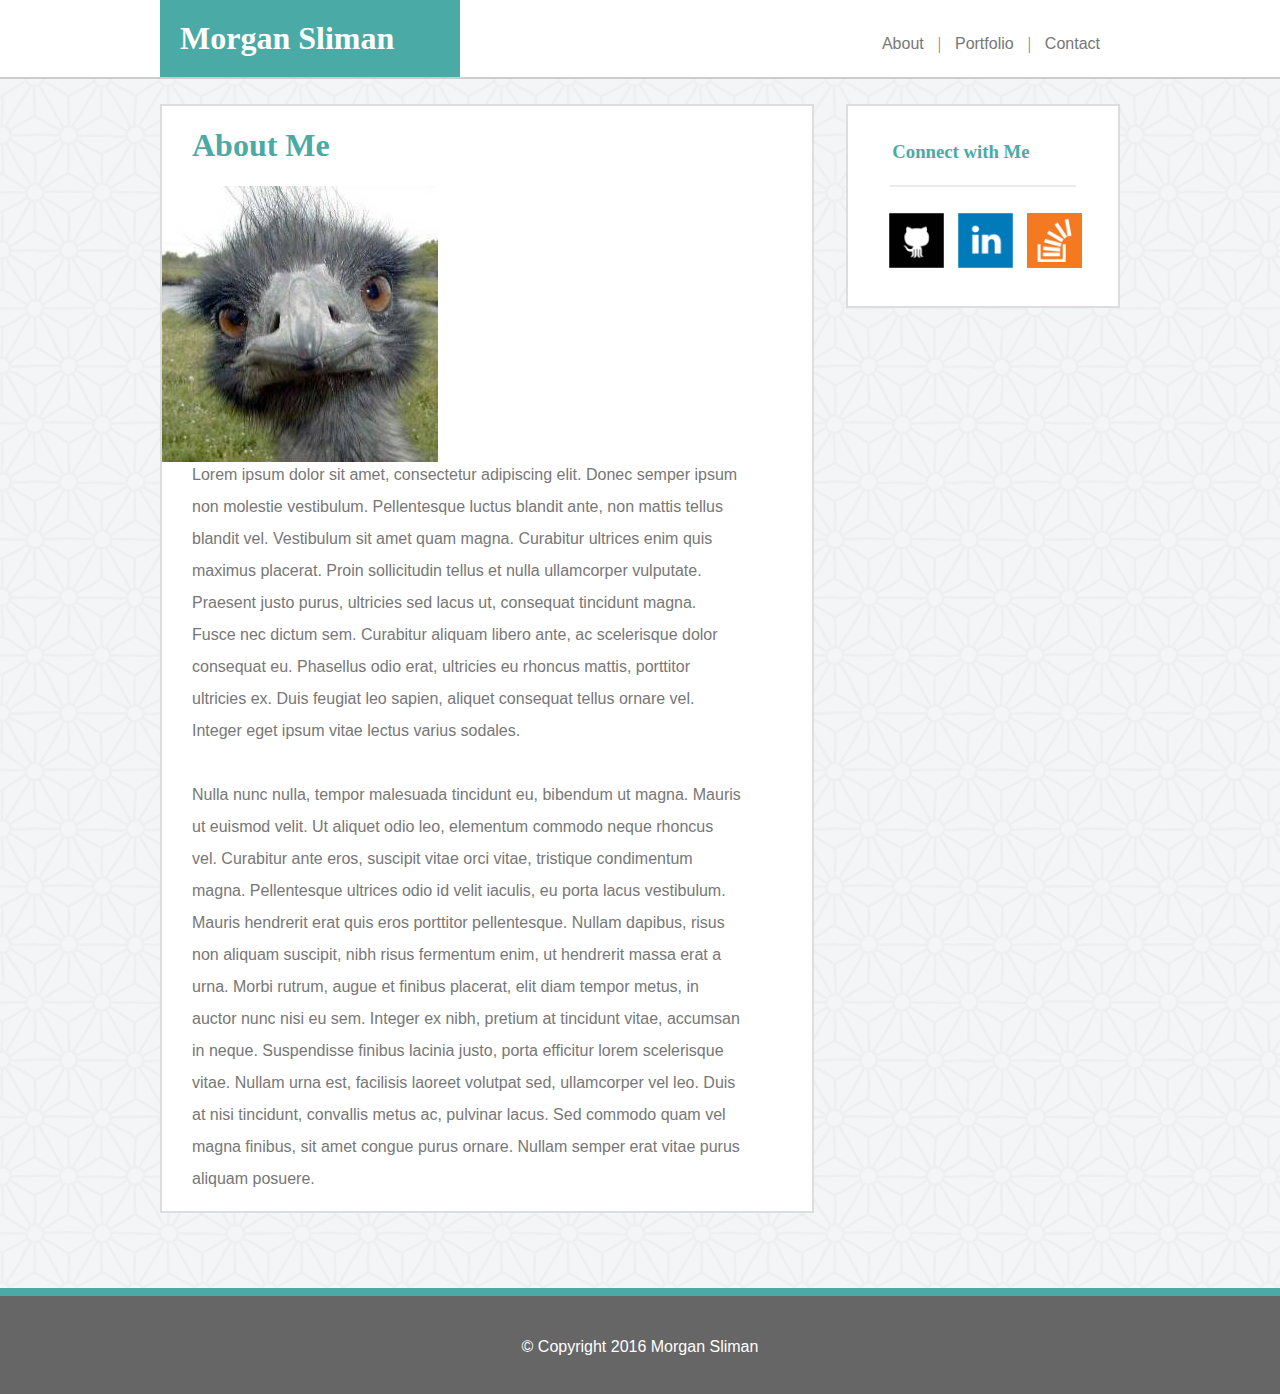
<file: index.html>
<!DOCTYPE html>
<html>
<head>
	<meta charset="UTF-8">
	<link rel="stylesheet" type="text/css" href="assets/css/style.css">

	<title>
		Morgan Sliman's Portfolio
	</title>

</head>
<body>
	
	<header>
		<h1 id="myName">
			<b>Morgan Sliman</b>
		</h1>

		<nav>
			<a href="index.html">About</a> |
			<a href="portfolio.html">Portfolio</a> |
			<a href="contact.html">Contact</a>
		</nav>
	</header>

	<style type="text/css">
		
	</style>
	
	<section class="mainContent">
		<div id="main-wrapper">

		<aside class="socialMenu">
			<div id="social-wrapper">
			<h3 id="socialText">
				Connect with Me
			</h3>

			<hr>
			<br>
			
			<div id="icon-wrapper">
			<img id="githubIcon" src="assets/images/github-trimmed.png">
			<img id="linkedinIcon" src="assets/images/linkedin-trimmed.png">
			<img id="overflowIcon" src="assets/images/overflow.png">
			</div>
			</div>
		</aside>
		
		<div id="wrapper">
		<h1 id="aboutMe">
			<b>About Me</b>
		</h1>

		<img src="assets/images/emu.jpg" alt="Picture of me" />
		<p id="bioText">Lorem ipsum dolor sit amet, consectetur adipiscing elit. Donec semper ipsum non molestie vestibulum. Pellentesque luctus blandit ante, non mattis tellus blandit vel. Vestibulum sit amet quam magna. Curabitur ultrices enim quis maximus placerat. Proin sollicitudin tellus et nulla ullamcorper vulputate. Praesent justo purus, ultricies sed lacus ut, consequat tincidunt magna. Fusce nec dictum sem. Curabitur aliquam libero ante, ac scelerisque dolor consequat eu. Phasellus odio erat, ultricies eu rhoncus mattis, porttitor ultricies ex. Duis feugiat leo sapien, aliquet consequat tellus ornare vel. Integer eget ipsum vitae lectus varius sodales.
		<br><br>
		Nulla nunc nulla, tempor malesuada tincidunt eu, bibendum ut magna. Mauris ut euismod velit. Ut aliquet odio leo, elementum commodo neque rhoncus vel. Curabitur ante eros, suscipit vitae orci vitae, tristique condimentum magna. Pellentesque ultrices odio id velit iaculis, eu porta lacus vestibulum. Mauris hendrerit erat quis eros porttitor pellentesque. Nullam dapibus, risus non aliquam suscipit, nibh risus fermentum enim, ut hendrerit massa erat a urna. Morbi rutrum, augue et finibus placerat, elit diam tempor metus, in auctor nunc nisi eu sem. Integer ex nibh, pretium at tincidunt vitae, accumsan in neque. Suspendisse finibus lacinia justo, porta efficitur lorem scelerisque vitae. Nullam urna est, facilisis laoreet volutpat sed, ullamcorper vel leo. Duis at nisi tincidunt, convallis metus ac, pulvinar lacus. Sed commodo quam vel magna finibus, sit amet congue purus ornare. Nullam semper erat vitae purus aliquam posuere.
		</p>
		</div>
		</div>

	</section>

	
	
	<footer>
		<p id="copyright">
			&copy; Copyright 2016 Morgan Sliman
		</p>
	</footer>

</body>
</html>
</file>
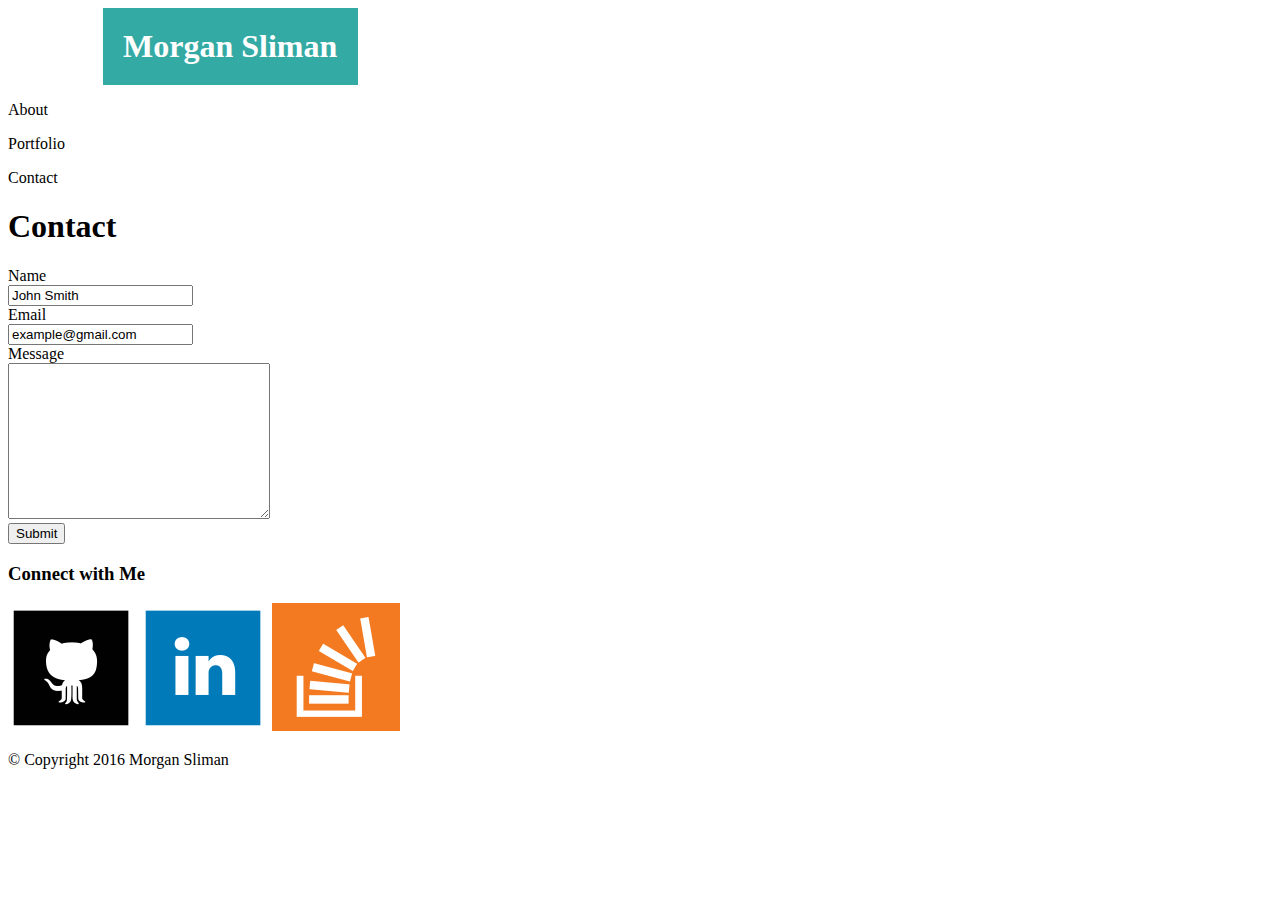
<file: contact.html>
<!DOCTYPE html>
<html>
<head>
	<title>Morgan Sliman's Portfolio</title>
	<style type="text/css">

		body {
			max-width: 950px;
		}

		#myName {
			background-color: #34aaa5;
			color: white;
			margin: 0px 600px 0px 95px;
			padding: 20px;
		}

	</style>
</head>
<body>
	<h1 id="myName">
		<b>Morgan Sliman</b>
	</h1>

	<div class="topMenu">
		<p id="about">
			About
		</p>

		<p id="portfolio">
			Portfolio
		</p>

		<p id="contact">
			Contact
		</p>
	</div>

	<div class="contactForm">

		<h1 id="contact">
			Contact
		</h1>
		
		<form id="form_id">
			Name<br>
			<input type="text" name="name" value="John Smith"><br>
			Email<br>
			<input type="email" name="email" value="example@gmail.com"><br>
			Message<br>
			<textarea name="message" rows="10" cols="30"></textarea><br>
			<input type="submit" value="Submit" id="submit_button">
		</form>

	</div>

	
	<div class="socialMenu">
		<h3 id="socialText">
			Connect with Me
		</h3>
		<img id="githubIcon" src="assets/images/github.png">
		<img id="linkedinIcon" src="assets/images/linkedin.png">
		<img id="overflowIcon" src="assets/images/overflow.png">
	</div>
	

	<div class="mainContent">
		
		
	</div>

	<p id="copyright">&copy; Copyright 2016 Morgan Sliman</p>

</body>
</html>
</file>
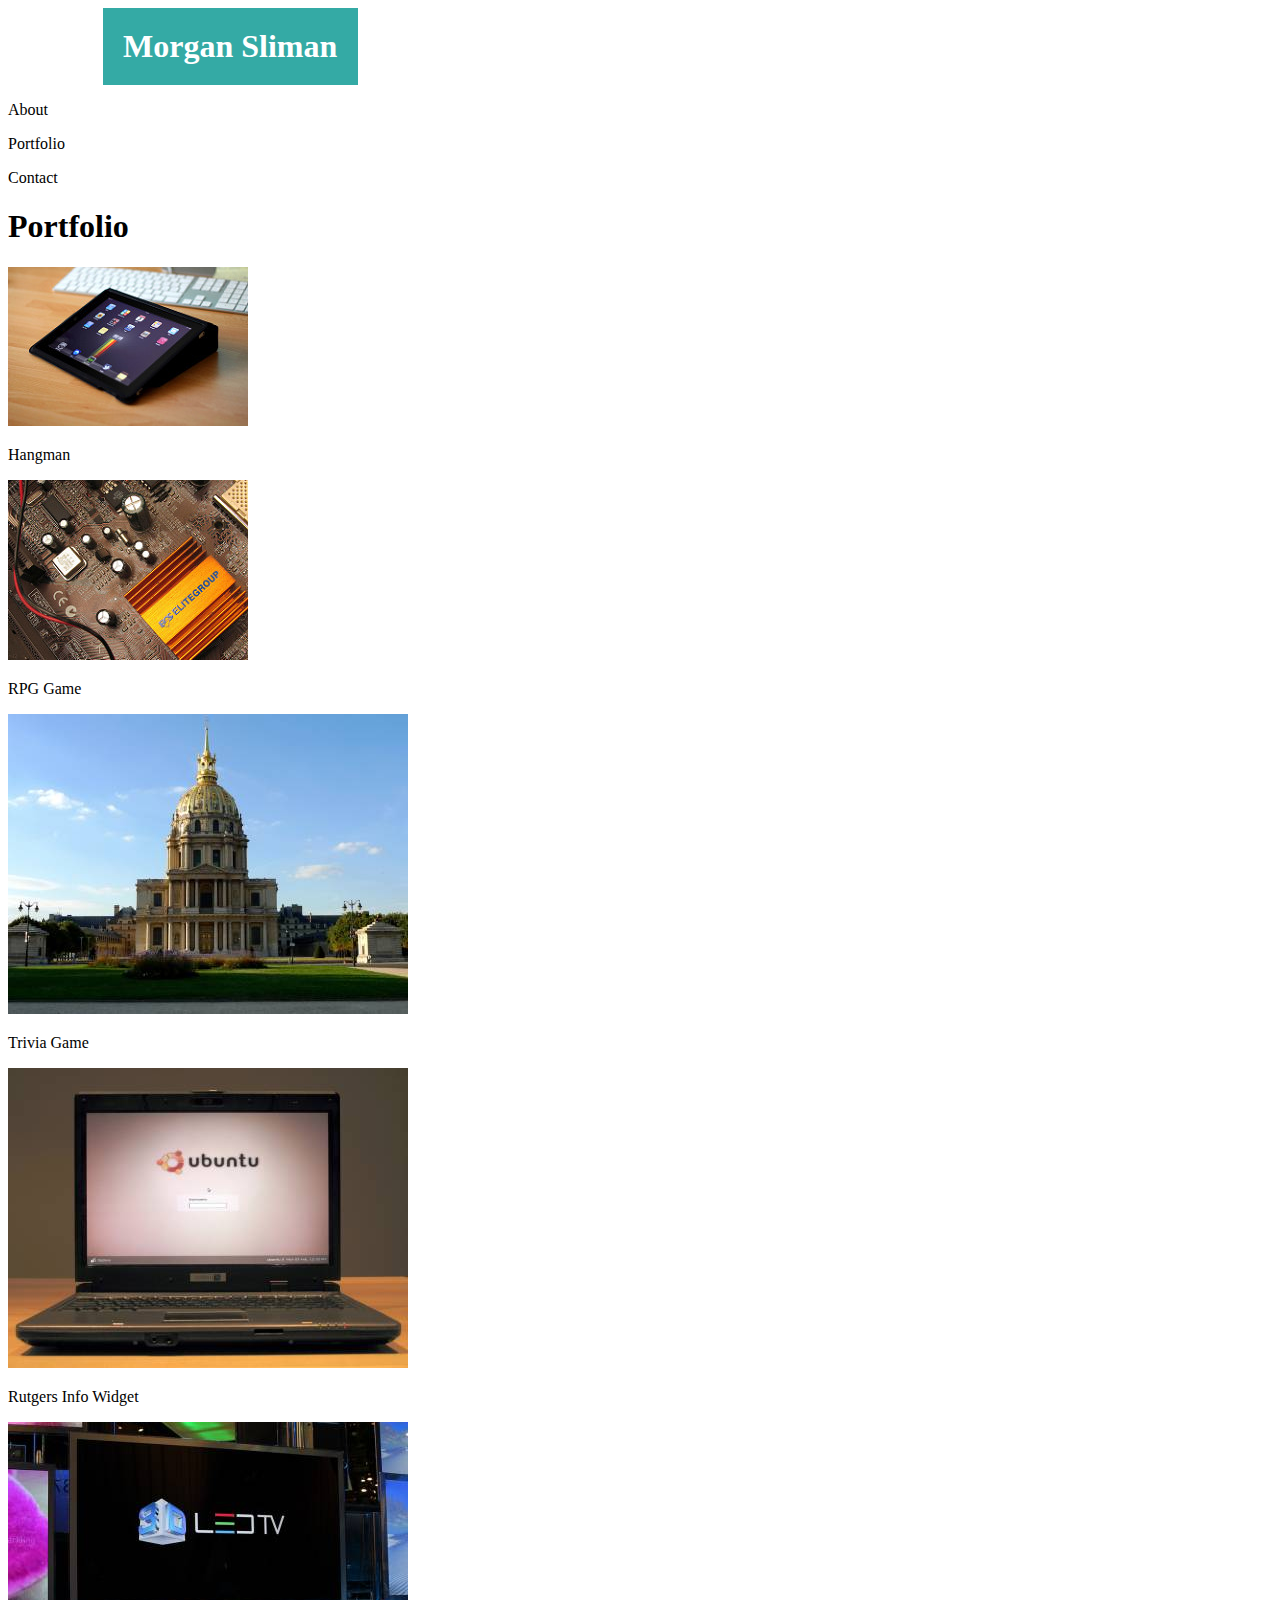
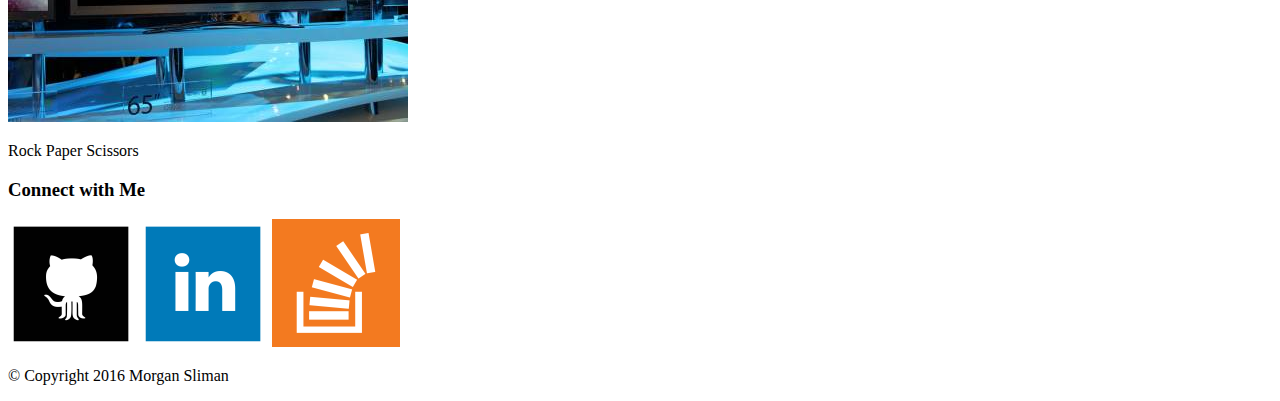
<file: portfolio.html>
<!DOCTYPE html>
<html>
<head>
	<title>Morgan Sliman's Portfolio</title>
	<style type="text/css">

		body {
			max-width: 950px;
		}

		#myName {
			background-color: #34aaa5;
			color: white;
			margin: 0px 600px 0px 95px;
			padding: 20px;
		}

	</style>
</head>
<body>
	<h1 id="myName">
		<b>Morgan Sliman</b>
	</h1>

	<div class="topMenu">
		<p id="about">
			About
		</p>

		<p id="portfolio">
			Portfolio
		</p>

		<p id="contact">
			Contact
		</p>
	</div>

	<div class="portfolioContent">
		
		<h1 id="portfolioText">
			Portfolio
		</h1>

		<img src="assets/images/ipad.jpg">
		<p id="hangman">Hangman</p>

		<img src="assets/images/cpu.jpg">
		<p id="rpg">RPG Game</p>

		<img src="assets/images/city.jpg">
		<p id="trivia">Trivia Game</p>

		<img src="assets/images/info.jpg">
		<p id="info">Rutgers Info Widget</p>

		<img src="assets/images/tv.jpg">
		<p id="rock_paper_scissors">Rock Paper Scissors</p>

	</div>

	
	<div class="socialMenu">
		<h3 id="socialText">
			Connect with Me
		</h3>
		<img id="githubIcon" src="assets/images/github.png">
		<img id="linkedinIcon" src="assets/images/linkedin.png">
		<img id="overflowIcon" src="assets/images/overflow.png">
	</div>
	

	<div class="mainContent">
		
		
	</div>

	<p id="copyright">&copy; Copyright 2016 Morgan Sliman</p>

</body>
</html>
</file>
<file: assets/css/style.css>
h1, h2, h3 {
	font-family: 'Georgia', Times, 'Times New Roman', serif;
}

body {
	margin: 0;
}

p, a, form {
	font-family: 'Arial', 'Helvetica Neue', Helvetica, sans-serif;
	color: #777777;
}

ul {
	list-style-type: none;
	margin: 0;
	padding: 0;
}

li {
	float: right;
	padding-left: 10px;
}

header a {
	text-decoration: none;
}

header {
	border-bottom: 2px solid #cccccc;
}

nav {
	position: absolute;
	right: 180px;
	top: 35px;
	color: #777777;
	word-spacing: 10px;
}

#myName {
	background-color: #4aaaa5;
	color: white;
	margin: 0px 820px 0px 160px;
	padding: 20px;
}

aside {
	width: 270px;
	height: 200px;
	float: right;
	background: #ffffff;
	border: 2px solid #dddddd; 
}

div#social-wrapper {
	position: relative;
	left: 19%;
	top: 8%;
}

aside hr {
	width: 184px;
	position: relative;
	left: -51px;
	color: #dddddd;
	border-style: solid;
	opacity: 0.6;
}

#socialText {
	margin-left: -7px !important;
	padding-bottom: 4px;
}

#githubIcon, #linkedinIcon, #overflowIcon {
	height: 55px;
	width: 55px;
	margin: 0 5px;
}

#icon-wrapper {
	margin-right: 10px;
	position: relative;
	right: 15px;
}

#icon-wrapper a {
	text-decoration: none;
}

#aboutMe, #contact, #socialText, #portfolioText {
	color: #4aaaa5;
}

#aboutMe, #mainPic, #bioText, #mainBreak, #contact, form, 
#portfolioText {
	margin-left: 30px;
}

#bioText {
	word-wrap: break-word;
	word-break: keep-all;
	margin-right: 70px;
	margin-top: -7px;
	line-height: 200%;
}

#mainPic {
	float: left;
	margin-right: 20px;
}

#mainBreak {
	color: #dddddd;
	border-style: solid;
	margin-right: 30px;
}

#main-wrapper {
	width: 960px;
	position: relative;
	top: 25px;
	margin-left: auto;
	margin-right: auto;
}

.mainContent {
	background-image: url("../images/background.png");
	padding-bottom: 100px;
}

#wrapper {
	width: 650px;
	background-color: #ffffff;
	position: relative;
	border: 2px solid #dddddd; 
}

#mainPic {
	width: 150px;
	height: 150px;
}

form {
	margin-bottom: 20px;
}

textarea {
	height: 25px;
	width: 140px;
	-webkit-transition: width 0.4s, height 0.4s;
	transition: width 0.4s, height 0.4s;
	transition-timing-function: ease-in-out;
}

textarea:focus {
	width: 96%;
	height: 96%;
}

input[type=name], input[type=email], textarea {
	width: 140px;
	box-sizing: border-box;
	border: 1px solid #dddddd;
	padding: 5px;
	margin: 8px 0;
}

input[type=name], input[type=email] {
	-webkit-transition: width 0.4s ease-in-out;
	transition: width 0.4s ease-in-out;
}

input[type=name]:focus, input[type=email]:focus {
	width: 96%;
}

#submit_button {
	background-color: #4aaaa5;
	border: none;
	color: white;
	padding: 8px 25px;
	font-size: 14px;
}

#content-wrapper {
	margin-top: 10px;
	width: 590px;
	position: relative;
	left: 30px;
}

#content-wrapper div img, #content-wrapper div {
	width: 280px;
	height: 210px;
}

#content-wrapper div {
	margin-bottom: 50px;
}

#content-wrapper div p {
	position: absolute;
	z-index: 1;
	color: white;
	-webkit-margin-before: 0;
    -webkit-margin-after: 0;
	bottom: 10px;
	width: 100%;
	text-align: center;
	background-color: #4aaaa5;
	padding: 10px 0;
}

#hangman-wrapper {
	float: left;
	position: relative;
}

#rpg-game-wrapper {
	float: right;
	position: relative;
}

#trivia-game-wrapper {
	float: left;
	position: relative;
}

#info-wrapper {
	float: right;
	position: relative;
}

#rock-paper-scissors-wrapper {
	clear: both;
	position: relative;
}

footer, .push {
	height: 78px;
}

footer {
	line-height: 49px;
	padding-bottom: 2px;
	position: relative;
	width: 100%;
	padding: 10px 0;
	background: #666666;
	border-top: 8px solid #4aaaa5;	
}

footer p {
	text-align: center;
	color: white;
}
</file>
